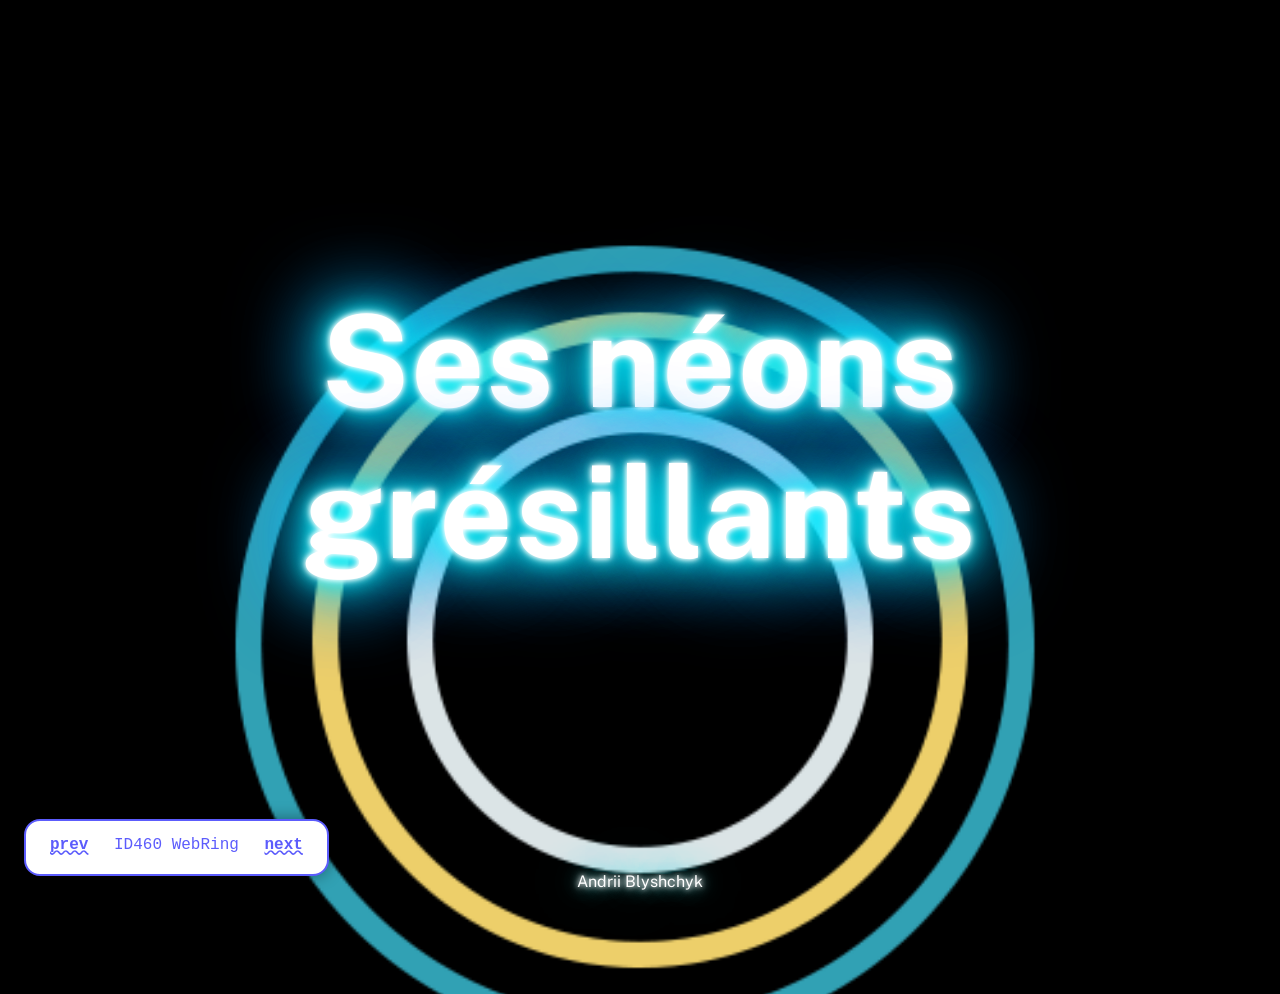
<file: index.html>
<!DOCTYPE html>
<html lang="en">
<head>
    <meta charset="UTF-8">
    <meta name="viewport" content="width=device-width, initial-scale=1.0">
    <title>Andrii_Exercice_1</title>

    <link rel="preconnect" href="https://fonts.googleapis.com">
    <link rel="preconnect" href="https://fonts.gstatic.com" crossorigin>
    <link href="https://fonts.googleapis.com/css2?family=Rajdhani:wght@300;400;500;600;700&display=swap" rel="stylesheet">

    <style>
     @import url('https://fonts.googleapis.com/css2?family=Public+Sans:ital,wght@0,100..900;1,100..900&display=swap');
      :root {   font-family: "Public Sans", sans-serif; }
       body {
        min-height: 100vh;
        align-items: center;
        text-align: center;
        background: url("photo_test.png");
        background-size: cover;
        background-color: black;
       

       }
       h1 {
       color: #ffff;
       font-size: 10vw;
       align-items: center;
       justify-content: center;
       letter-spacing: 0.1rem;
       height: 700px;
       display: grid;
       place-items: center;
       text-shadow: 
                0 0 5px #fff,
                0 0 10px #fff,
                0 0 20px #00f3ff,
                0 0 40px #00f3ff,
                0 0 80px #00f3ff,
                0 0 90px #00f3ff,
                0 0 100px #1500ff;
       }
       p{
        color: #ffff;
        text-shadow: 
                0 0 5px #fff,
                0 0 10px #fff,
                0 0 20px #00f3ff,
                0 0 40px #00f3ff,
                0 0 80px #00f3ff,
                0 0 90px #00f3ff,
                0 0 100px #1500ff;
       }
       }
    </style>
</head>
<body>
    <h1>Ses néons grésillants</h1>
    
    <p>Andrii Blyshchyk</p>
    <!-- ID460 WebRing -->
    <link  rel="stylesheet" href="webring.css">
    <div id="id460webring">
     <a href="https://zzzaak.github.io/Zakaria/">prev</a>
        <a href="https://eracom-id460.github.io/ID460-webring/">ID460 WebRing</a>
        <a href="https://alexdrgi.github.io/alexdrgi.github.io-projet/">next</a>
    </div>
    <!-- ID460 WebRing -->
</body>

</html>
</file>
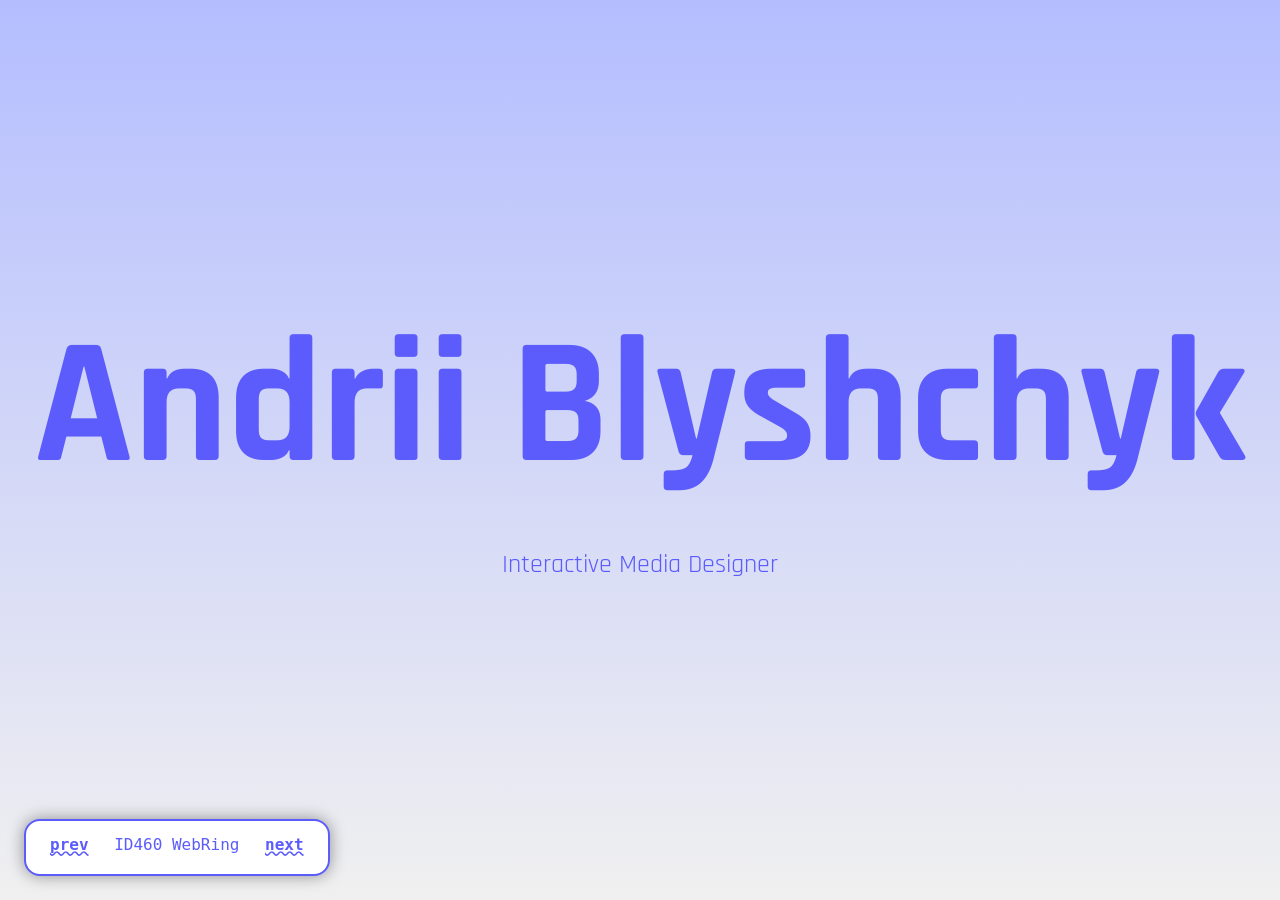
<file: index_ancien.html>
<!DOCTYPE html>
<html lang="en">
<head>
    <meta charset="UTF-8">
    <meta name="viewport" content="width=device-width, initial-scale=1.0">
    <title>Andrii_Exercice_1</title>

    <link rel="preconnect" href="https://fonts.googleapis.com">
    <link rel="preconnect" href="https://fonts.gstatic.com" crossorigin>
    <link href="https://fonts.googleapis.com/css2?family=Rajdhani:wght@300;400;500;600;700&display=swap" rel="stylesheet">

    <style>

       body {
            font-family: 'Rajdhani', sans-serif;
            background: white;
            background:linear-gradient(rgb(180, 190, 255),rgb(240, 240, 240));
            color : rgb(92, 92, 252);
            min-height: 100vh;
            align-content: center;
            width: max-content;
            margin: auto;
       }
       h1{
        font-size: 14vw;
        margin: 0;
       }
       h2{
        font-size: 4vw;
        margin: 0;
        align-items: center;
        text-align: center;
       }
       p{
        font-size: 2vw;
        margin: 10;
        text-align: center;
       }
    </style>
</head>
<body>
    <h1>Andrii Blyshchyk</h1>
    
    <p>Interactive Media Designer</p>
    <!-- ID460 WebRing -->
    <link  rel="stylesheet" href="webring.css">
    <div id="id460webring">
     <a href="https://zzzaak.github.io/Zakaria/">prev</a>
        <a href="https://eracom-id460.github.io/ID460-webring/">ID460 WebRing</a>
        <a href="https://alexdrgi.github.io/alexdrgi.github.io-projet/">next</a>
    </div>
    <!-- ID460 WebRing -->
</body>

</html>
</file>
<file: webring.css>
/* ID460 Webring */

#id460webring, #id460webring * {
	font-family: monospace;
	font-size: 16px;
	line-height: 1;
	transition: all 0.1s;
}
#id460webring {
	color: rgb(92, 92, 252);
	background-color: #fff;

	width: max-content;
	padding: 1em;
	padding-bottom: 1.33em;

	border-radius: 1em;
	border: 2px solid rgb(92, 92, 252);
	box-shadow: 0 0 16px #0006;

	position: fixed; 
	bottom: 24px;
		left: 24px;
}
#id460webring a {
	color: inherit;
	padding: 0.5em;
	text-decoration-style: wavy;
  text-decoration-skip-ink: none;
	
}

#id460webring a:first-of-type span:before { 
	content: "← ";
}

#id460webring a:last-of-type span:after { 
	content: " →";
}

#id460webring a:first-of-type,
#id460webring a:last-of-type { 
	font-weight: bold;
}
#id460webring a:nth-of-type(2){ 
	text-decoration: none;
}

#id460webring:has(a:first-of-type:hover),
#id460webring:has(a:last-of-type:hover){
	background-color: rgb(92, 92, 252);
	color: #FFF6;
	border: 2px solid #FFF;
}
#id460webring a:first-of-type:hover,
#id460webring a:last-of-type:hover{
	color: #FFF;
	
	text-decoration-style: wavy;
	opacity: 1;
}

#id460webring a:first-of-type:visited,
#id460webring a:last-of-type:visited,
.visited{
	
	opacity: 0.5;
}
</file>
